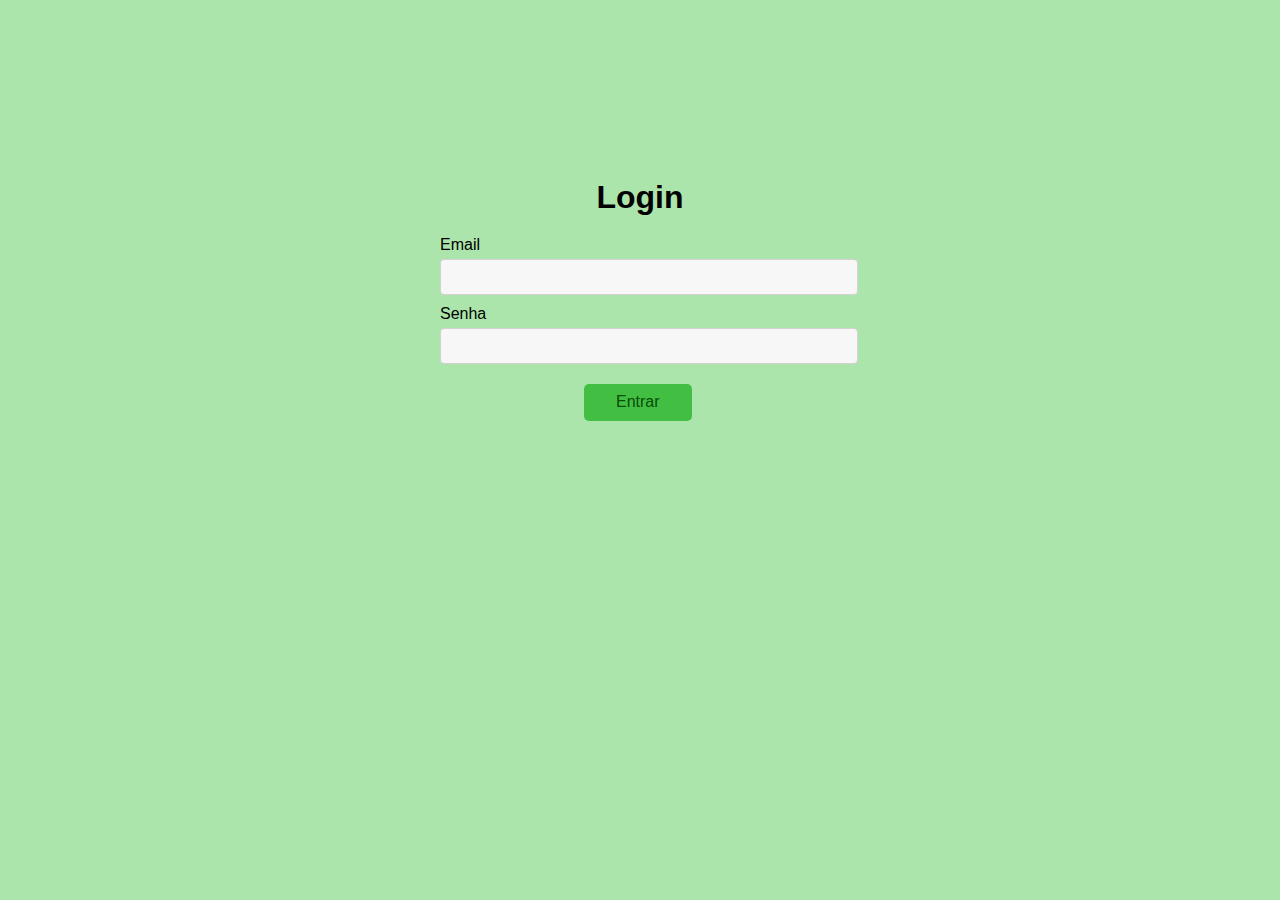
<file: login.html>
<!DOCTYPE html>
<html lang="en">
<head>
    <meta charset="UTF-8">
    <meta http-equiv="X-UA-Compatible" content="IE=edge">
    <meta name="viewport" content="width=device-width, initial-scale=1.0">
    <title>Document</title>
    <link rel="stylesheet" href="stylelogin.css">
</head>
<body>
 
  <div id="modal" class="animar">
   <h1 class="login">Login</h1>
   <label>Email</label>
   
   <input type="text" name="email"/>
   
   <label>Senha</label>
   
   <input type="password" name="senha"/>
   
   <button id="enviar">Entrar</button>

  </div>
 
    
</body>
</html>
</file>
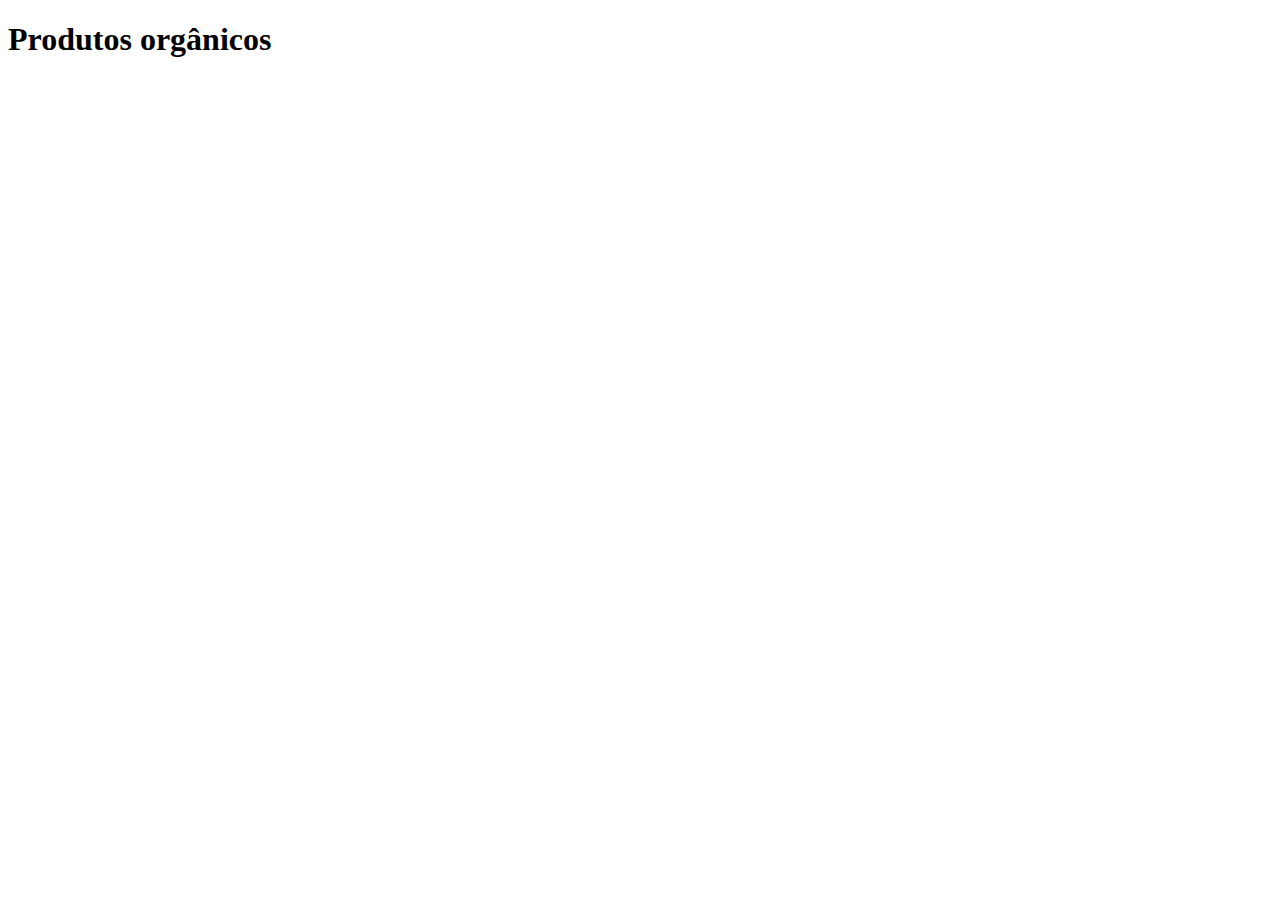
<file: HTML/organicos.html>
<!DOCTYPE html>
<html lang="en">
<head>
    <meta charset="UTF-8">
    <meta http-equiv="X-UA-Compatible" content="IE=edge">
    <meta name="viewport" content="width=device-width, initial-scale=1.0">
    <title>Document</title>
</head>
<body>
    <header>
        <h1>Produtos orgânicos</h1>
    </header>
</body>
</html>
</file>
<file: stylelogin.css>
body{
    background-color: rgb(171, 229, 171);
    margin:20px;
    
}

#modal{
    padding:30px;
    background: rgb(171, 229, 171);
    border-radius: 30px;
    max-width: 400px;
    margin: 20px auto;
    margin-top: 12%;
    
}

#modal h1 {
    font-family: sans-serif;
    margin: 0px 0px 20px;
    text-align:center;
}

#modal label {
    display:block;
    font-family: sans-serif;
    margin-bottom: 5px;
    margin-top:10px;
}

#modal input{
    width:100%;
    border:1px solid rgb(214, 209, 209);
    border-radius: 4px;
    padding: .5rem;
    font-size: 1rem;
    background: #f7f7f7;
}

#modal button{
    position: relative;
    left: 36%;
    margin-top: 20px ;
    display: block;
    font-family: sans-serif;
    font-size: 1rem;
    padding: .6rem 2rem;
    border: none;
    border-radius: 4px;
    background:rgb(66, 191, 66);
    color: rgb(8, 77, 8);
    border-radius: 5px;

}

/*ANIMAÇÕES*/


#modal::after{
    background-color:white;
    box-shadow: 7px 7px 7px 7px  rgba(3, 3, 3, .3);
    transition-timing-function: ease;
    transition-duration:0.5s;
}

#modal:hover::after{
    background-color:white;
}
</file>
